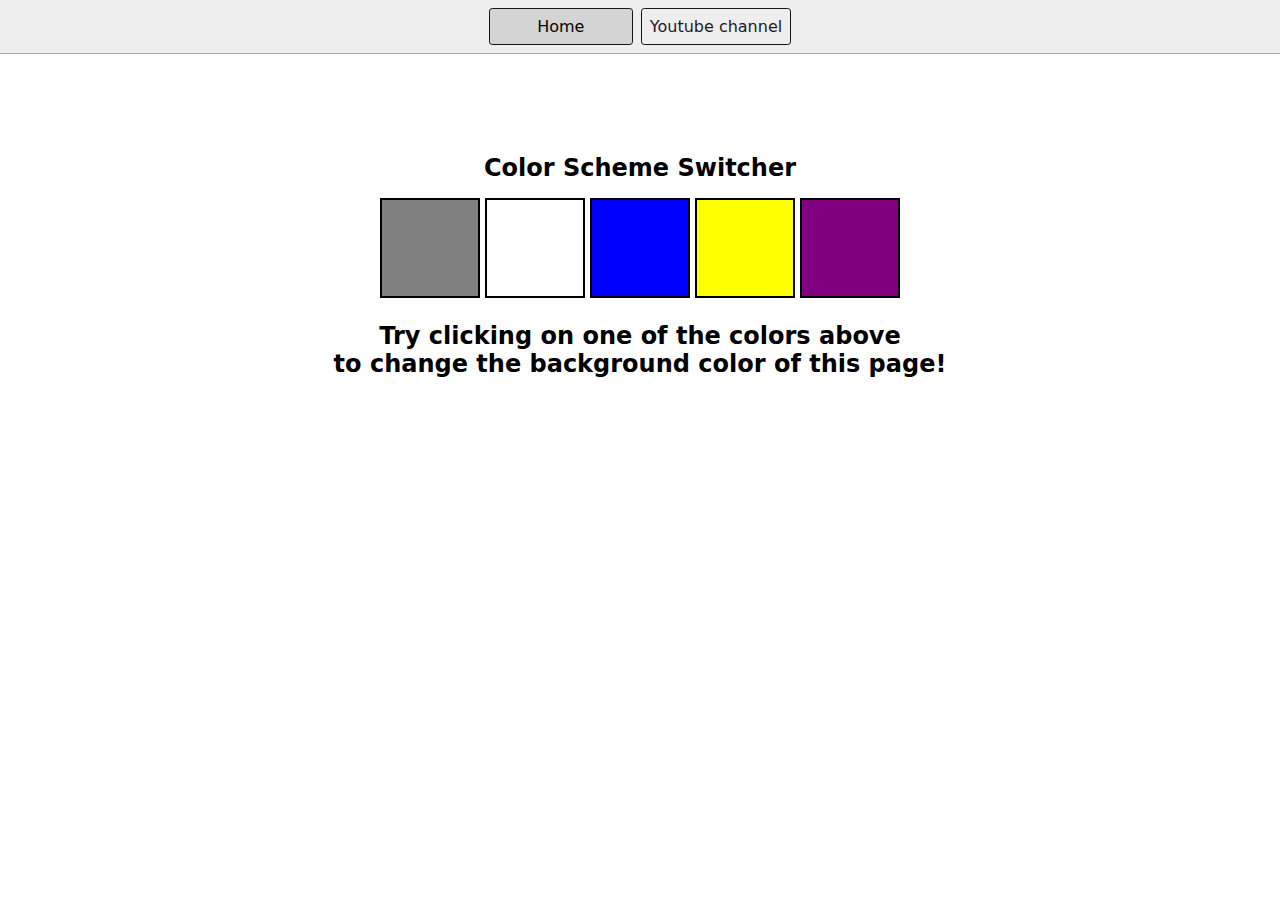
<file: 07_projects/1-colorChanger/index.html>
<!DOCTYPE html>
<html lang="en">
  <head>
    <meta charset="UTF-8" />
    <meta name="viewport" content="width=device-width, initial-scale=1.0" />
    <meta http-equiv="X-UA-Compatible" content="ie=edge" />
    <link rel="stylesheet" href="style.css" />
    <link rel="stylesheet" href="../styles.css" />
    <title>JavaScript Background Color Switcher</title>
  </head>
  <body>
    <nav>
      <a href="../index.html" aria-current="page">Home</a>
      <a target="_blank" href="https://www.youtube.com/@chaiaurcode"
        >Youtube channel</a
      >
    </nav>
    <div class="canvas">
      <!-- <a
        style="
          background-color: #fff;
          padding: 10px 30px;
          border-radius: 8px;
          color: #212121;
          text-decoration: none;
          border: 2px solid #212121;
        "
        href="../index.html"
        >Back to Home Page</a
      > -->
      <h1>Color Scheme Switcher</h1>
      <span class="button" id="grey"></span>
      <span class="button" id="white"></span>
      <span class="button" id="blue"></span>
      <span class="button" id="yellow"></span>
      <span class="button" id="purple"></span>
      <h2>
        Try clicking on one of the colors above
        <span>to change the background color of this page!</span>
      </h2>
    </div>
    <script src="chaiaurcode.js"></script>
  </body>
</html>
</file>
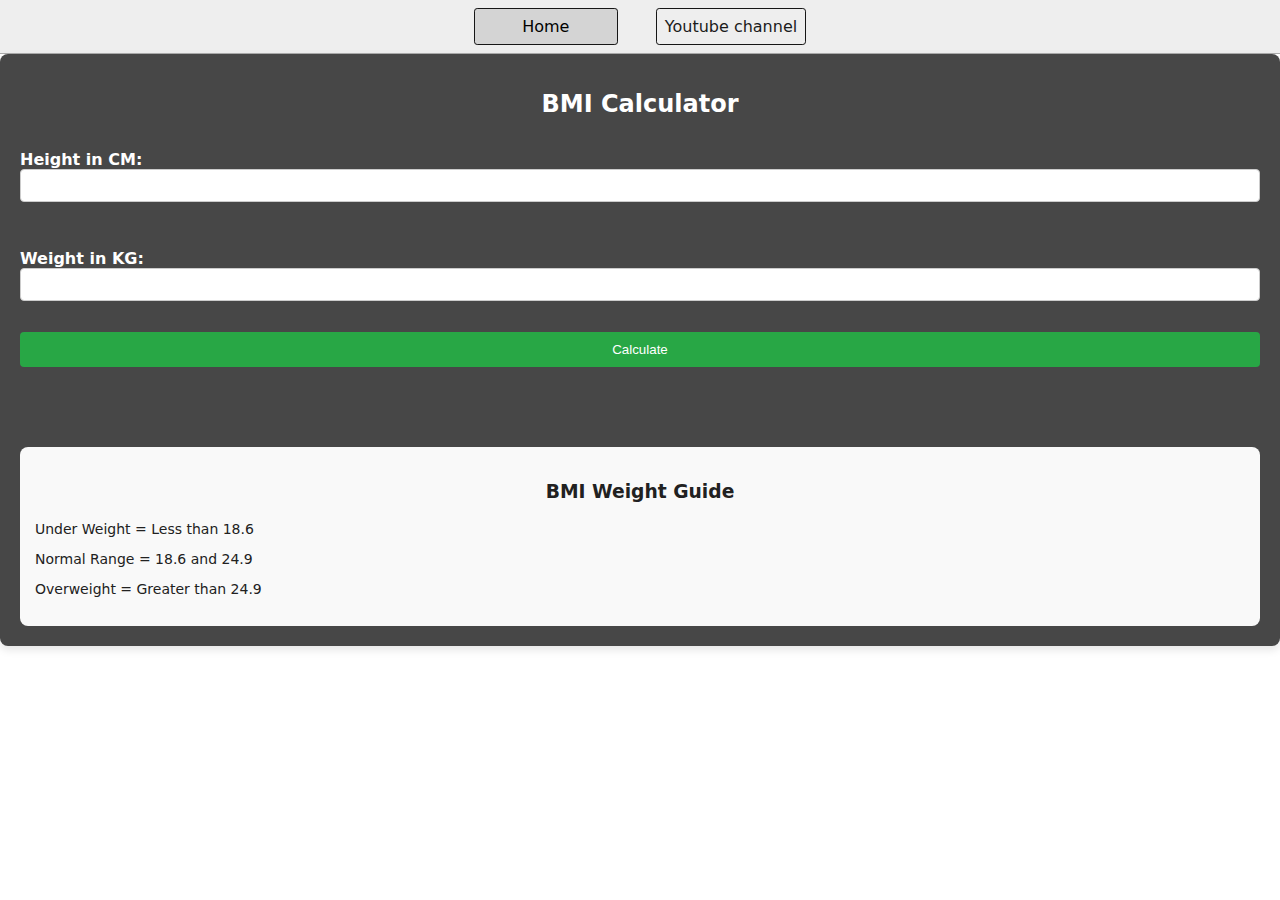
<file: 07_projects/2-BMICalculator/index.html>
<!DOCTYPE html>
<html lang="en">
  <head>
    <meta charset="UTF-8" />
    <meta name="viewport" content="width=device-width, initial-scale=1.0" />
    <meta http-equiv="X-UA-Compatible" content="ie=edge" />
    <link rel="stylesheet" href="style.css" />
    <link rel="stylesheet" href="../styles.css" />
    <title>BMI Calculator</title>
  </head>
  <body>
    <nav>
      <a href="../index.html" aria-current="page">Home</a>
      <a target="_blank" href="https://www.youtube.com/@chaiaurcode"
        >Youtube channel</a
      >
    </nav>
    <div class="container">
      <h1>BMI Calculator</h1>
      <form>
        <p><label>Height in CM: </label><input type="text" id="height" /></p>
        <p><label>Weight in KG: </label><input type="text" id="weight" /></p>
        <button>Calculate</button>
        <div id="results"></div>
        <div id="weight-guide">
          <h3>BMI Weight Guide</h3>
          <p>Under Weight = Less than 18.6</p>
          <p>Normal Range = 18.6 and 24.9</p>
          <p>Overweight = Greater than 24.9</p>
        </div>
      </form>
    </div>
  </body>
  <script src="chaiaurcode.js"></script>
</html>
</file>
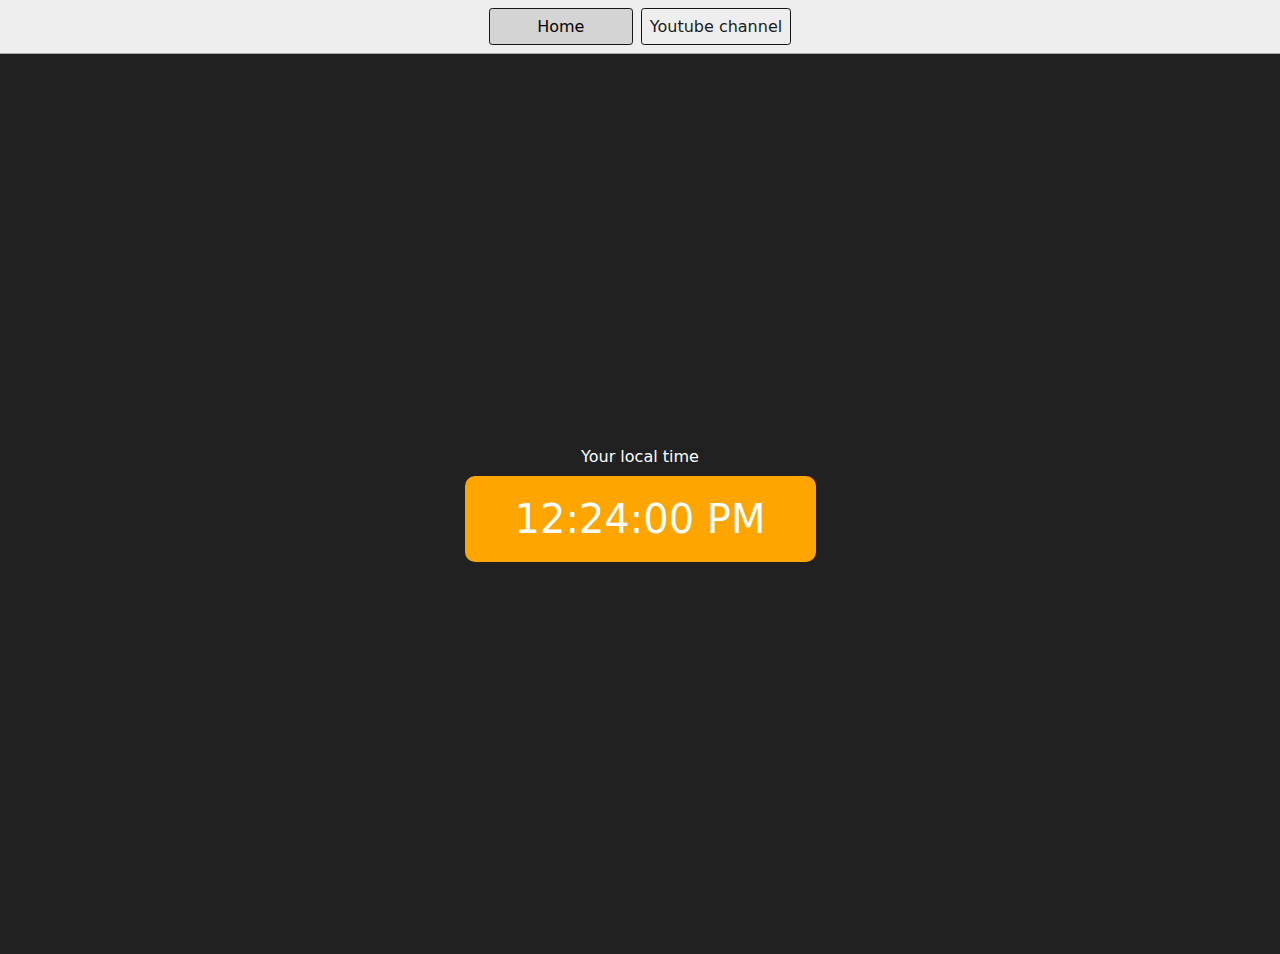
<file: 07_projects/3-DigitalClock/index.html>
<!DOCTYPE html>
<html lang="en">
  <head>
    <meta charset="UTF-8" />
    <meta name="viewport" content="width=device-width, initial-scale=1.0" />
    <meta http-equiv="X-UA-Compatible" content="ie=edge" />
    <link rel="stylesheet" type="text/css" href="../styles.css" />
    <title>Your Local Time</title>
    <style>
      body {
        background-color: #212121;
        color: #fff;
      }
      .center {
        display: flex;
        height: 100vh;
        justify-content: center;
        align-items: center;
        flex-direction: column;
      }
      #clock {
        font-size: 40px;
        background-color: orange;
        padding: 20px 50px;
        margin-top: 10px;
        border-radius: 10px;
      }
    </style>
  </head>
  <body>
    <nav>
      <a href="../index.html" aria-current="page">Home</a>
      <a target="_blank" href="https://www.youtube.com/@chaiaurcode"
        >Youtube channel</a
      >
    </nav>
    <div class="center">
      <div id="banner"><span>Your local time</span></div>
      <div id="clock"></div>
    </div>
    <script src="chaiaurcode.js"></script>
  </body>
</html>
</file>
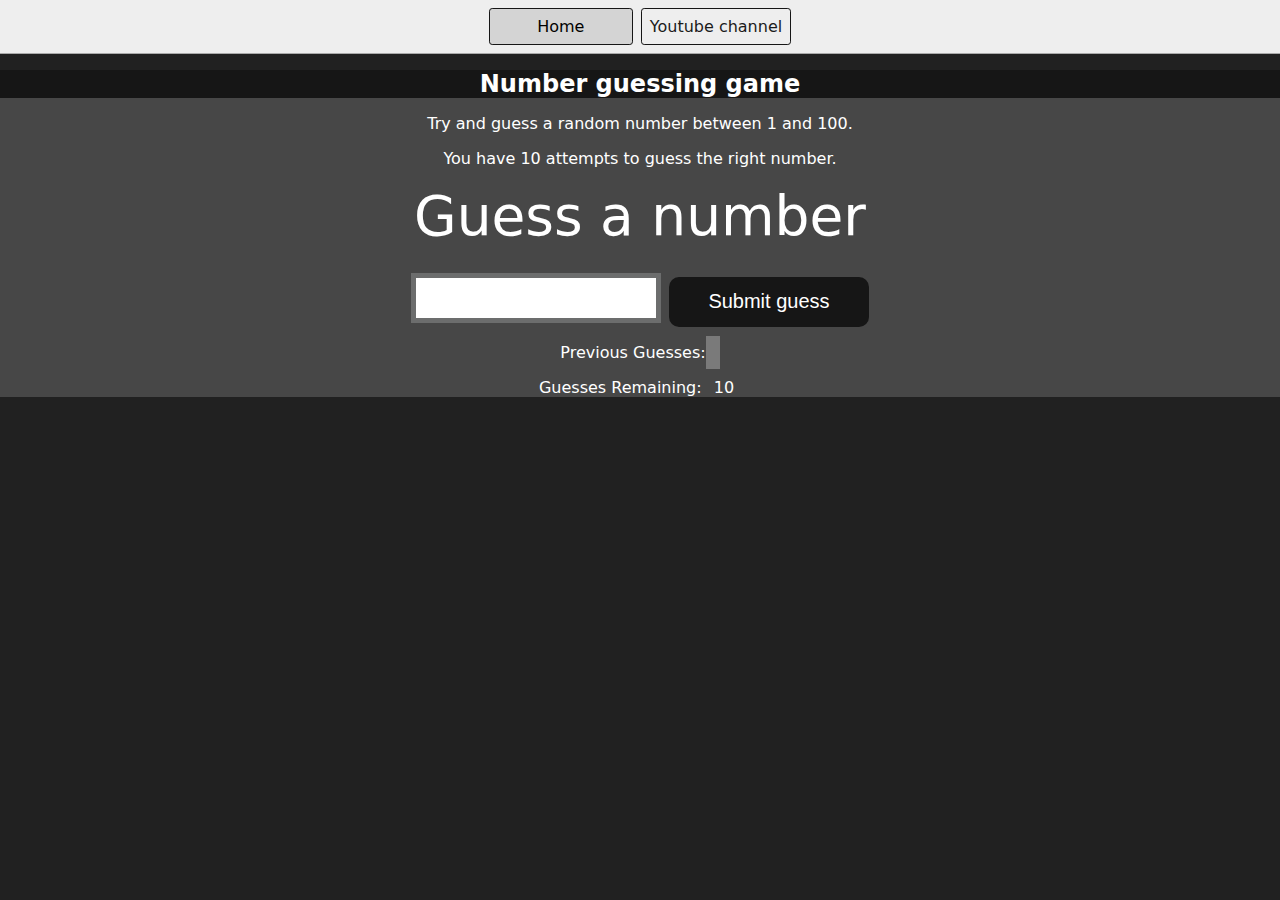
<file: 07_projects/4-GuessTheNumber/index.html>
<!DOCTYPE html>
<html lang="en">
<head>
    <meta charset="UTF-8">
    <meta name="viewport" content="width=device-width, initial-scale=1.0">
    <meta http-equiv="X-UA-Compatible" content="ie=edge">
    <title>Number Guessing Game</title>
    <link rel="stylesheet" href="style.css">
    <link rel="stylesheet" href="../styles.css">
</head>
<body style="background-color:#212121; color:#fff;">
  <nav>
    <a href="../index.html" aria-current="page">Home</a>
    <a target="_blank" href="https://www.youtube.com/@chaiaurcode"
      >Youtube channel</a
    >
  </nav>
    
    <div id="wrapper">
      <h1>Number guessing game</h1>
    <p>Try and guess a random number between 1 and 100.</p>
    <p>You have 10 attempts to guess the right number.</p>
    
        <form class="form">
            <label for="guessField" id="guess">Guess a number</label><br>
            <input type="text" id="guessField" class="guessField">
            <input type="submit" id="subt" value="Submit guess" class="guessSubmit">
        </form>

        <div class="resultParas">
            <p >Previous Guesses: <span class="guesses"></span></p>
            <p >Guesses Remaining: <span class="lastResult">10</span></p>
            <p class="lowOrHi"></p>
        </div>
    </div>
    <script src="chaiaurcode.js"></script>
</body>
</html>
</file>
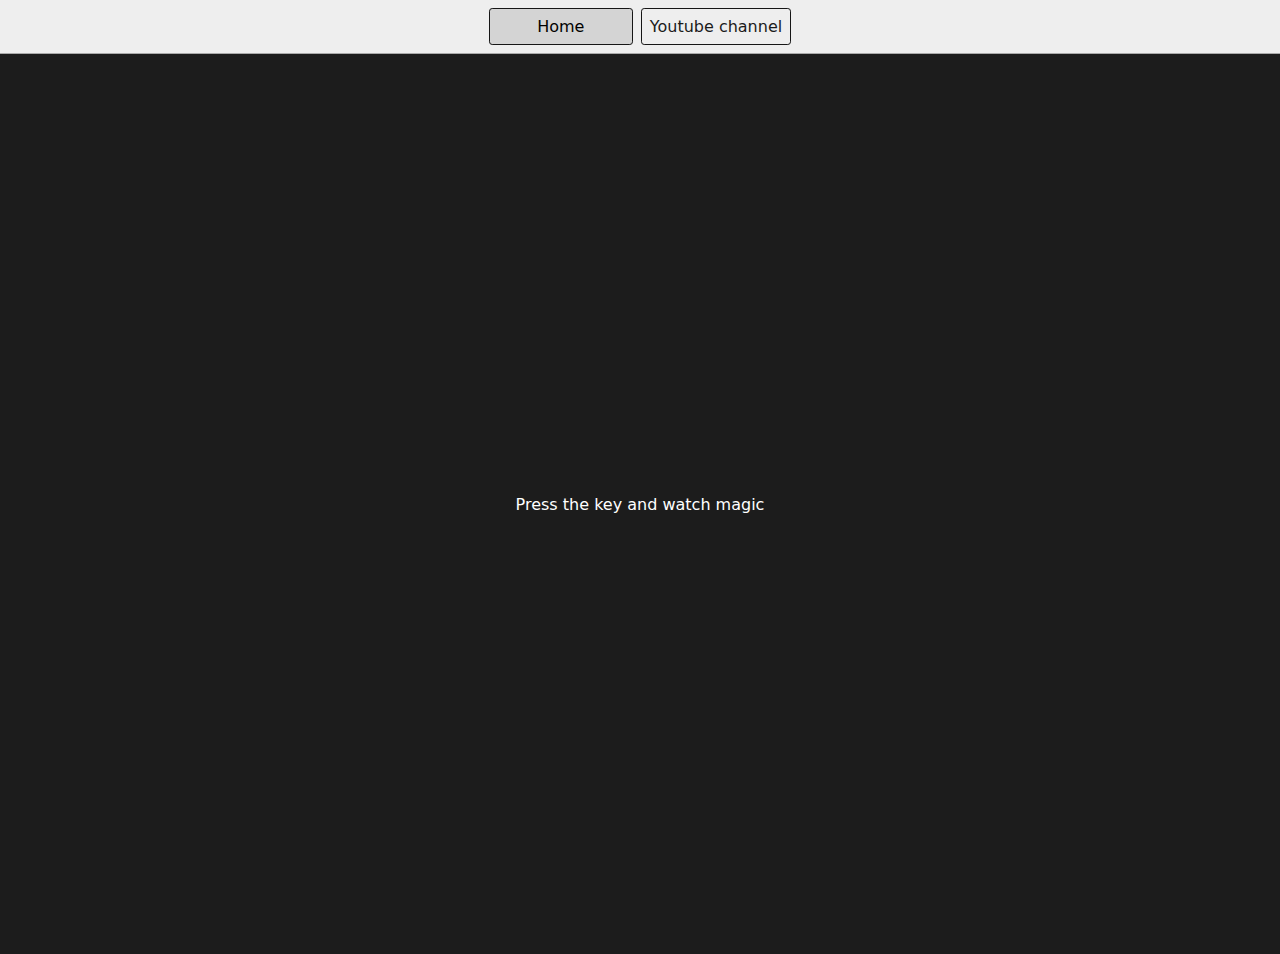
<file: 07_projects/5-keyboard/index.html>
<!DOCTYPE html>
<html lang="en">
  <head>
    <meta charset="UTF-8" />
    <meta name="viewport" content="width=device-width, initial-scale=1.0" />
    <!-- <link rel="stylesheet" href="style.css" /> -->
    <title>Event KeyCodes</title>
    <link rel="stylesheet" type="text/css" href="../styles.css" />
    <style>
      table,
      th,
      td {
        border: 1px solid #e7e7e7;
      }
      .project {
        background-color: #1c1c1c;
        color: #ffffff;
        display: flex;
        align-items: center;
        justify-content: center;
        text-align: center;
        height: 100vh;
      }

      .color {
        color: aliceblue;
        display: flex;
        flex-direction: row;
      }
    </style>
  </head>
  <body>
    <nav>
      <a href="../index.html" aria-current="page">Home</a>
      <a target="_blank" href="https://www.youtube.com/@chaiaurcode"
        >Youtube channel</a
      >
    </nav>
    <div class="project">
      <div id="insert">
        <div class="key">Press the key and watch magic</div>
      </div>
    </div>

    <script src="./chaiaurcode.js"></script>
  </body>
</html>
</file>
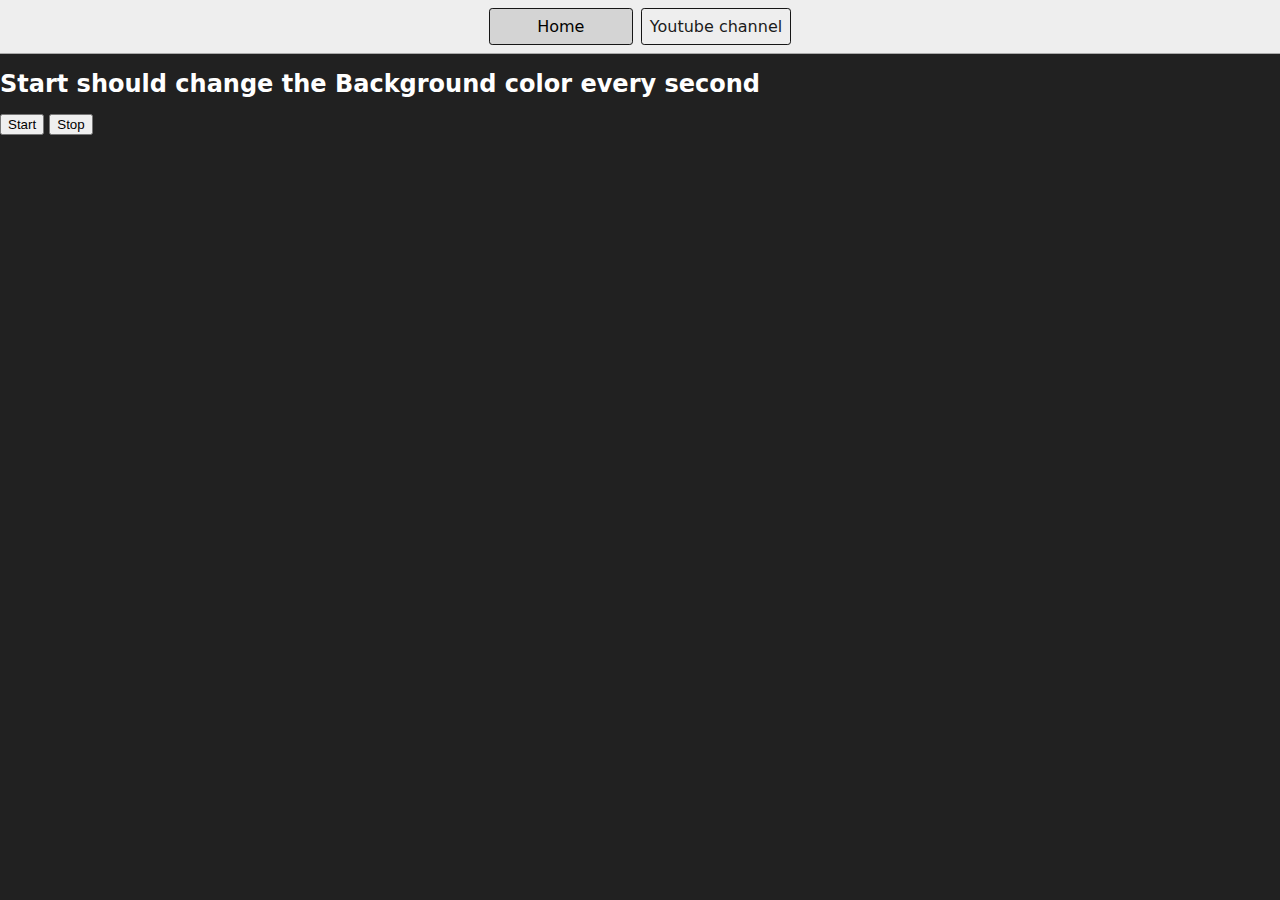
<file: 07_projects/6-unlimitedColors/index.html>
<!DOCTYPE html>
<html lang="en">
  <head>
    <meta charset="UTF-8" />
    <meta name="viewport" content="width=device-width, initial-scale=1.0" />
    <meta http-equiv="X-UA-Compatible" content="ie=edge" />
    <title>Number Guessing Game</title>
    <!-- <link rel="stylesheet" href="style.css" /> -->
    <link rel="stylesheet" href="../styles.css" />
  </head>
  <body style="background-color: #212121; color: #fff">
    <nav>
        <a href="../index.html" aria-current="page">Home</a>
        <a target="_blank" href="https://www.youtube.com/@chaiaurcode"
        >Youtube channel</a
      >
    </nav>

    <h1>Start should change the Background color every second</h1>
    <button id="start">Start</button>
    <button id="stop">Stop</button>
    <script src="chaiaurcode.js"></script>
  </body>
</html>
</file>
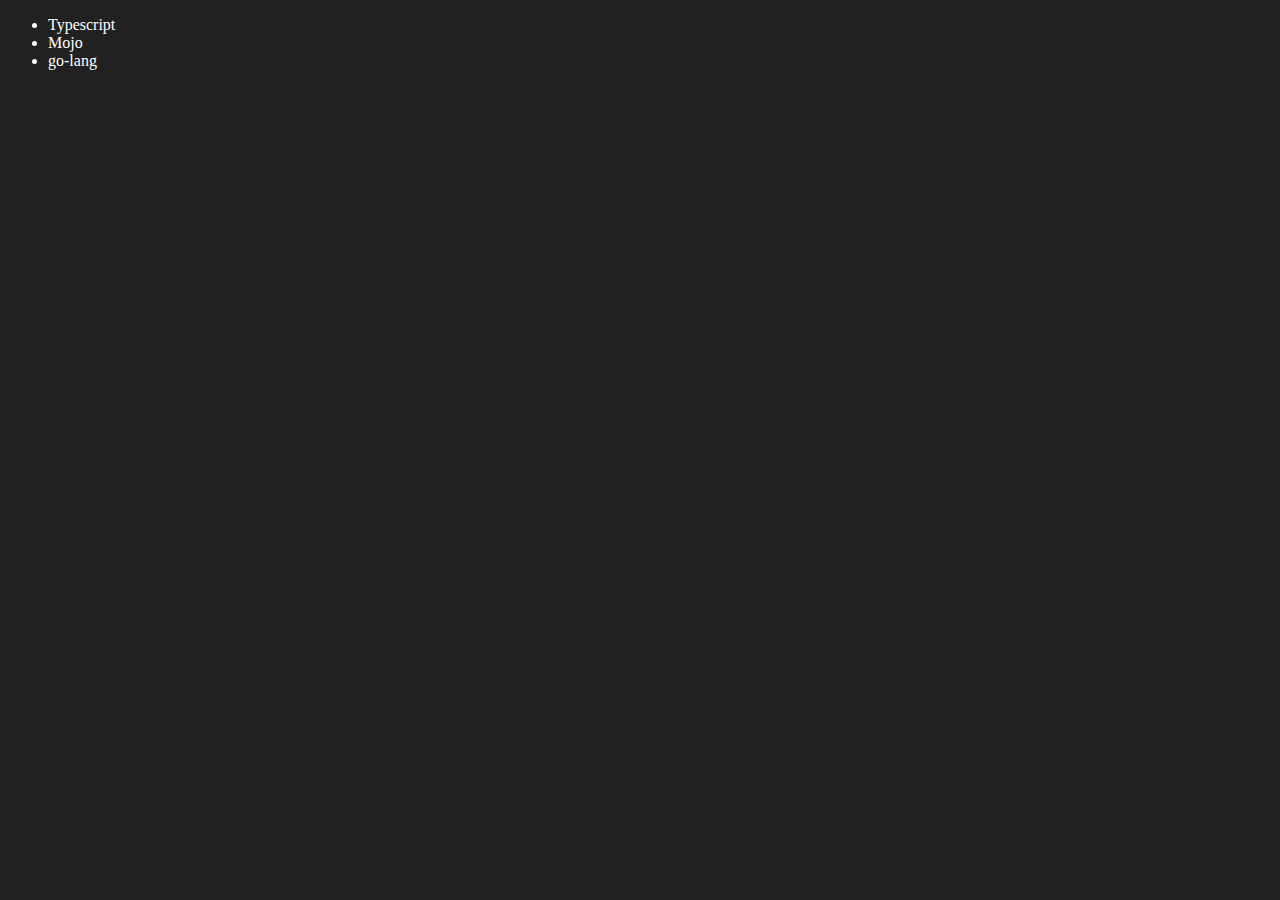
<file: 06_DOM/four.html>
<!DOCTYPE html>
<html lang="en">
<head>
    <meta charset="UTF-8">
    <meta name="viewport" content="width=device-width, initial-scale=1.0">
    <title>chai aur code #4</title>
</head>
<body style="background-color: #212121; color: #ffff;">
    <ul class="language">
        <li>javascript</li>
    </ul>
</body>
<script>
    function addLang(langName){
        const li = document.createElement('li')
        li.innerHTML = `${langName}`
        const ul = document.body.querySelector('.language')
        ul.appendChild(li)
    }
    addLang('java')


    function OptimizedAddLang (langName){
        const li = document.createElement('li')
        li.appendChild(document.createTextNode(langName))
        document.querySelector('.language').appendChild(li)
    }
    OptimizedAddLang('go-lang')
    OptimizedAddLang('python')

    // EDIT
    const secondLang = document.querySelector('li:nth-child(2)')
    // #1
    // secondLang.innerHTML = 'Mojo'
    // #2
    const newli = document.createElement('li')
    newli.textContent = 'Mojo'
    secondLang.replaceWith(newli)


    // edit
    const firstLang = document.querySelector('li:first-child')
    firstLang.outerHTML = '<li>Typescript</li>'

    // remove
    const lastLang = document.querySelector('li:last-child')
    lastLang.remove()
    


</script>
</html>
</file>
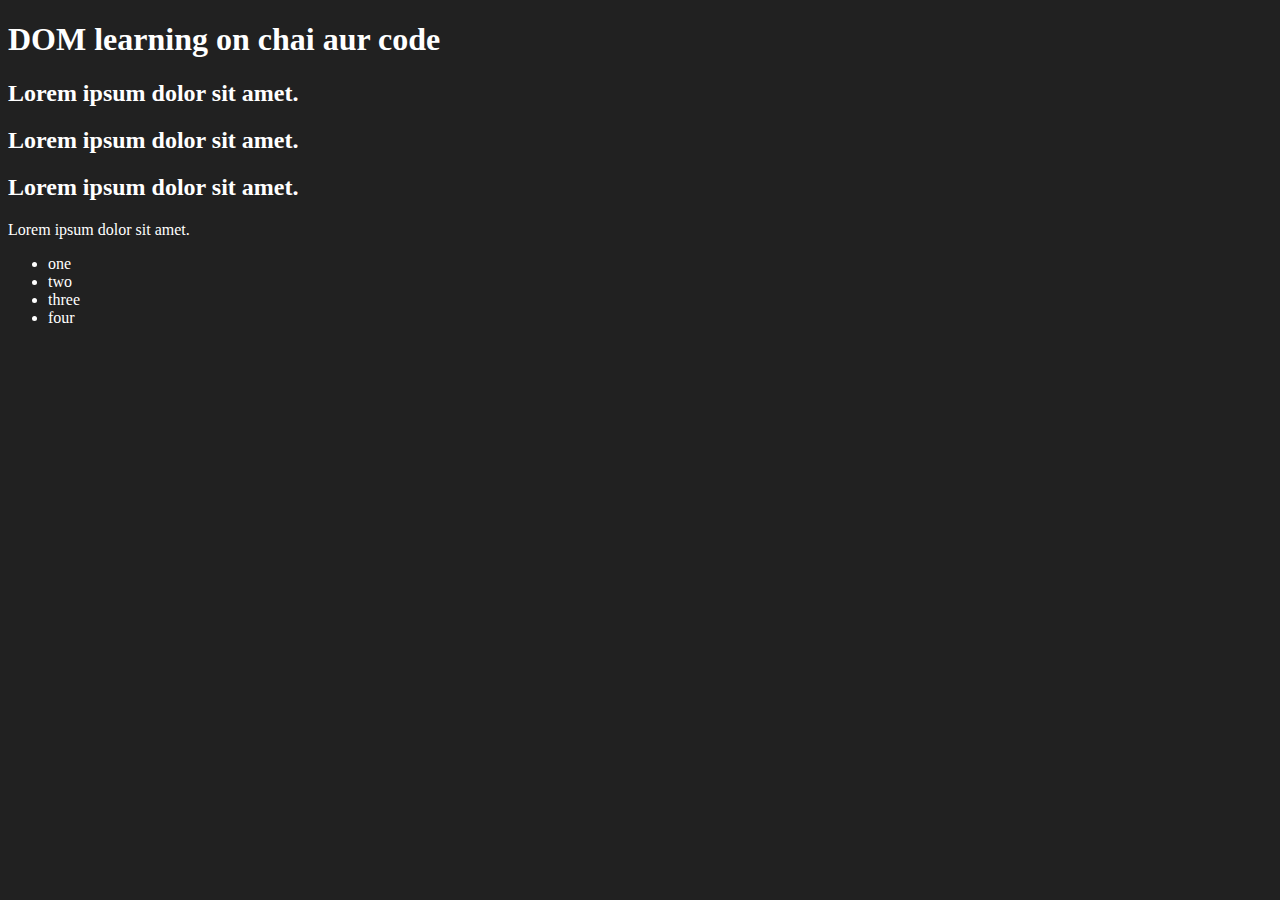
<file: 06_DOM/one.html>
<!DOCTYPE html>
<html lang="en">
<head>
    <meta charset="UTF-8">
    <title>DOM learning</title>
    <style>
        .bg-black{
            background-color: #212121;
            color: #fff;
        }
    </style>
</head>
<body id='body' class="bg-black">
    <div >
        <h1 id='title' class="heading">DOM learning on chai aur <span style="display: none;">lol</span> code</h1>
        <h2>Lorem ipsum dolor sit amet.</h2>
        <h2>Lorem ipsum dolor sit amet.</h2>
        <h2>Lorem ipsum dolor sit amet.</h2>
        <p>Lorem ipsum dolor sit amet.</p>
        <ul>
            <li class ="list-item">one</li>
            <li class ="list-item">two</li>
            <li class ="list-item">three</li>
            <li class ="list-item">four</li>
        </ul>
    </div>
</body>
</html>
</file>
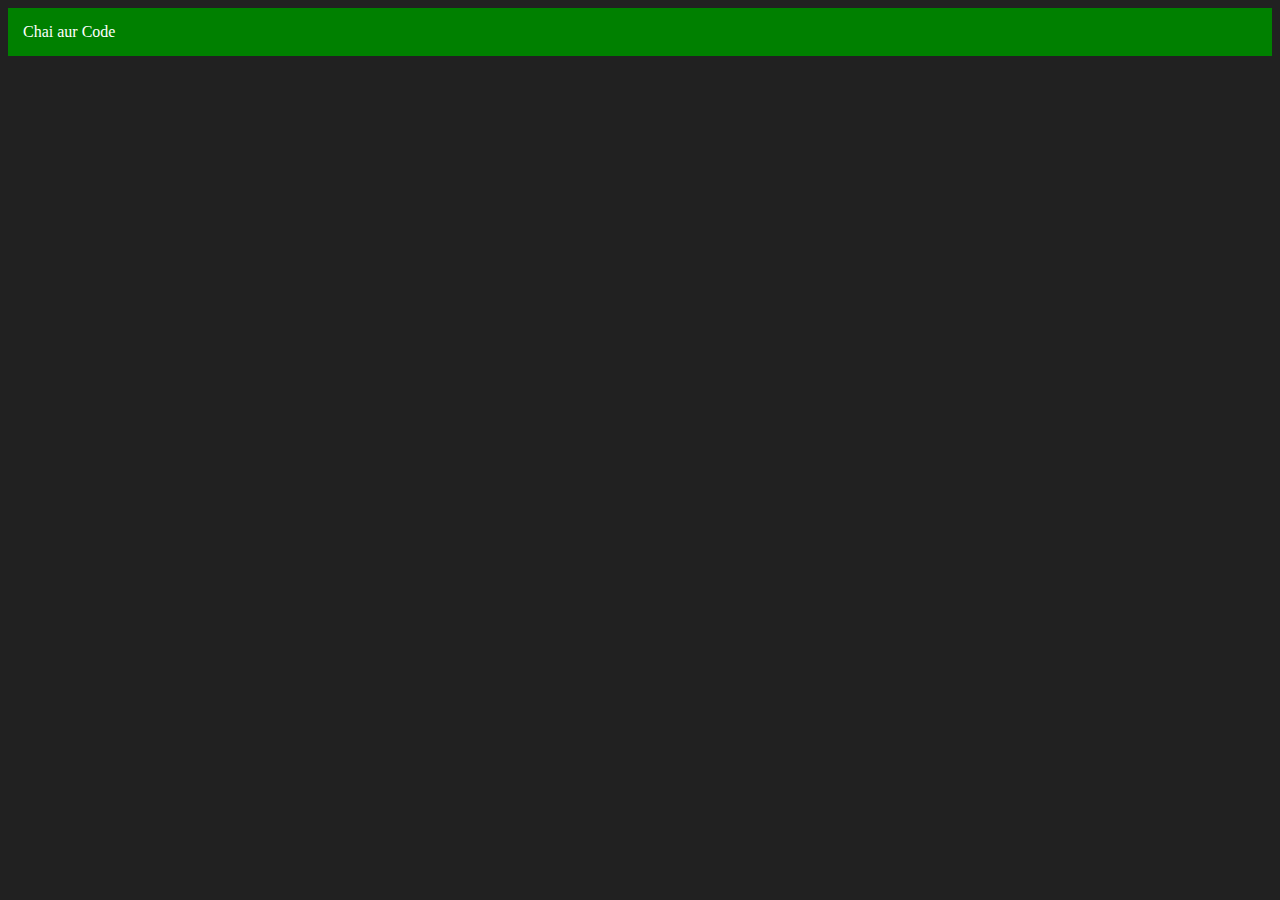
<file: 06_DOM/three.html>
<!DOCTYPE html>
<html lang="en">
<head>
    <meta charset="UTF-8">
    <meta name="viewport" content="width=device-width, initial-scale=1.0">
    <title>chai aur code</title>
</head>
<body style="background-color: #212121;color: #ffff;">

</body>
<script>
    const div = document.createElement('div')
    console.log(div);
    div.className='main'
    div.id = Math.round(Math.random()*10+1)
    div.setAttribute('style', 'background-color: green')
    div.style.padding='15px'
    // Ways to add text content in a attribute
    // #1
    // div.innerHTML='chai aur code'
    // #2
    const addtext = document.createTextNode('Chai aur Code')
    div.appendChild(addtext)

    // Way to make it display in the body 
    document.body.appendChild(div)

</script>
</html>
</file>
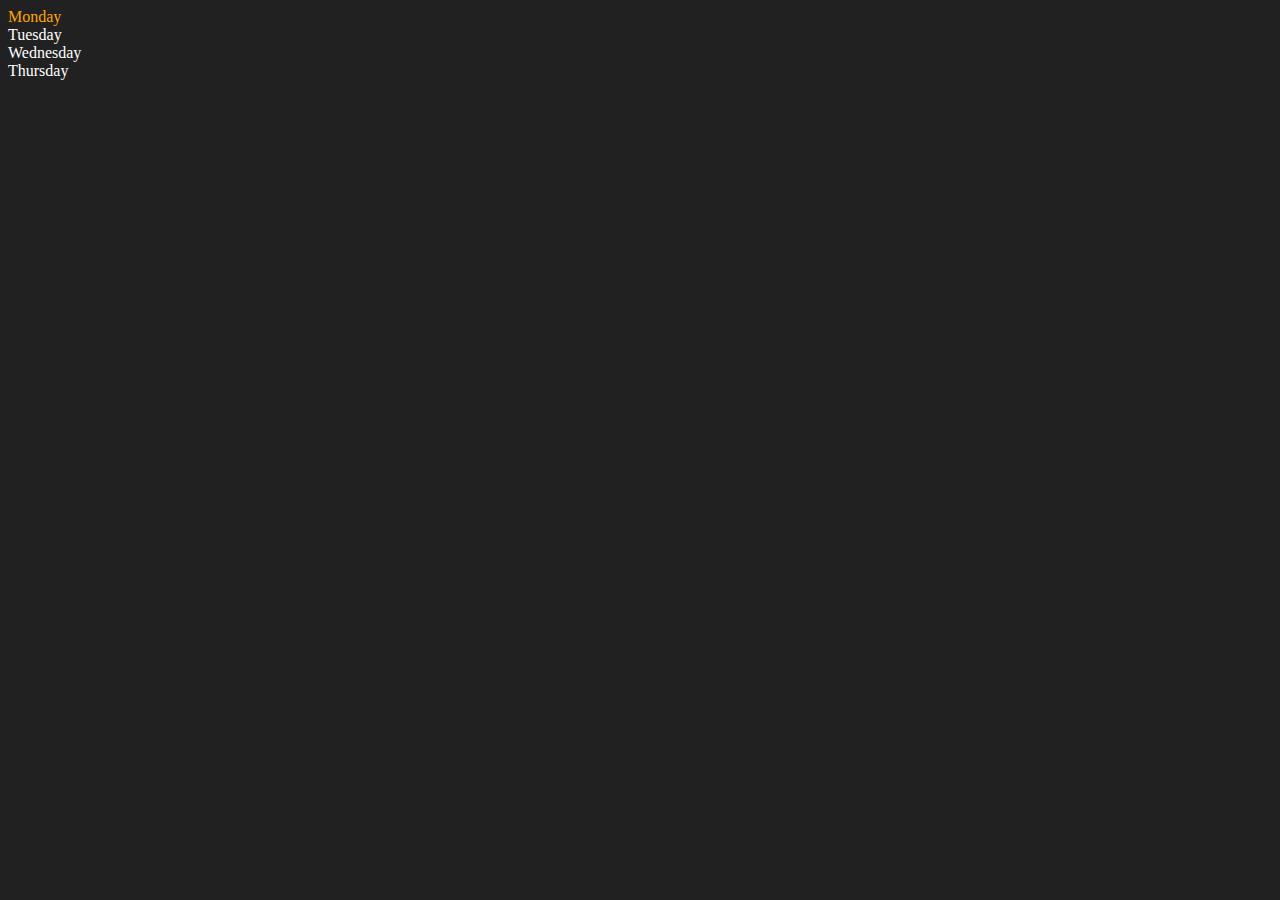
<file: 06_DOM/two.html>
<!DOCTYPE html>
<html lang="en">
<head>
    <meta charset="UTF-8">
    <meta name="viewport" content="width=device-width, initial-scale=1.0">
    <title>DOM | chai aur code</title>
</head>
<body style="background-color: #212121; color: #ffff;">
    <div class="parent">
        <div class="day">Monday</div>
        <div class="day">Tuesday</div>
        <div class="day">Wednesday</div>
        <div class="day">Thursday</div>
    </div>
</body>
<script>
    const parent = document.querySelector('.parent')
    console.log(parent);
    console.log(parent.children);
    console.log(parent.children[1].innerHTML);

    for (let i = 0; i < parent.children.length; i++) {
        const element = parent.children[i];
        console.log(element.innerHTML);
    }
    parent.children[0].style.color = 'orange'
    console.log(parent.firstElementChild);
    console.log(parent.lastElementChild);
    
    const dayone = document.querySelector('.day')
    console.log(dayone);
    console.log(dayone.parentElement);
    console.log(dayone.nextElementSibling);
    
    console.log("NODES :", parent.childNodes);
    
</script>
</html>
</file>
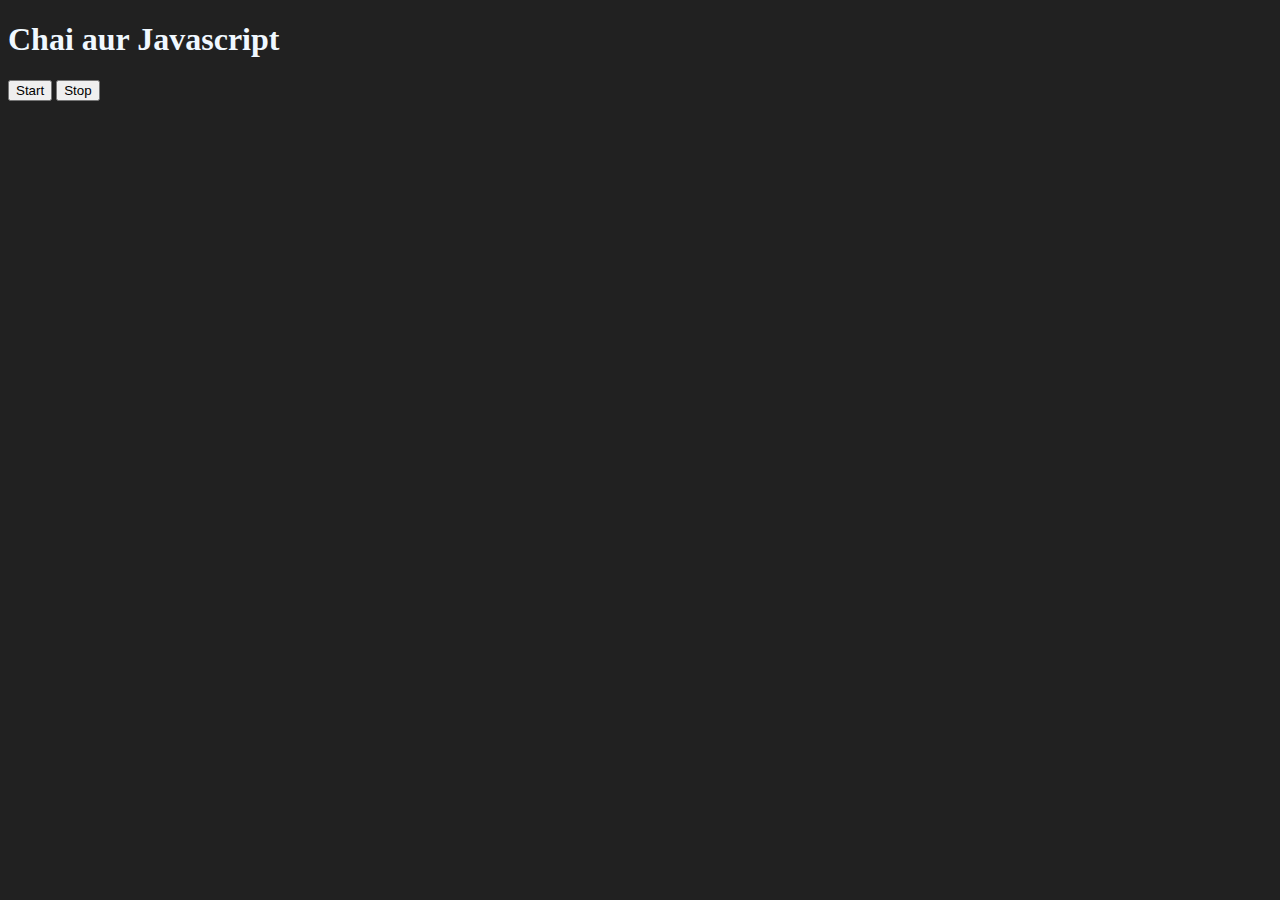
<file: 08_events/three.html>
<!DOCTYPE html>
<html lang="en">
<head>
    <meta charset="UTF-8">
    <meta name="viewport" content="width=device-width, initial-scale=1.0">
    <title>Document</title>
</head>
<body style="background-color: #212121; color: aliceblue;">
    <h1>Chai aur Javascript</h1>
    <h2 id="date"></h2>
    <button id="start">Start</button>
    <button id="stop">Stop</button>
</body>
<script>
    const seyDate = function(string){
        const now = new Date();
        const currentTime = now.toLocaleTimeString();
        document.querySelector('#date').innerHTML = currentTime;

    }
    let  intervalID
    document.querySelector('#start').addEventListener('click', ()=>{ intervalID =  setInterval(seyDate, 1000 , 'Swagat')})
    document.querySelector('#stop').addEventListener('click', ()=>{clearInterval(intervalID)})

</script>
</html>
</file>
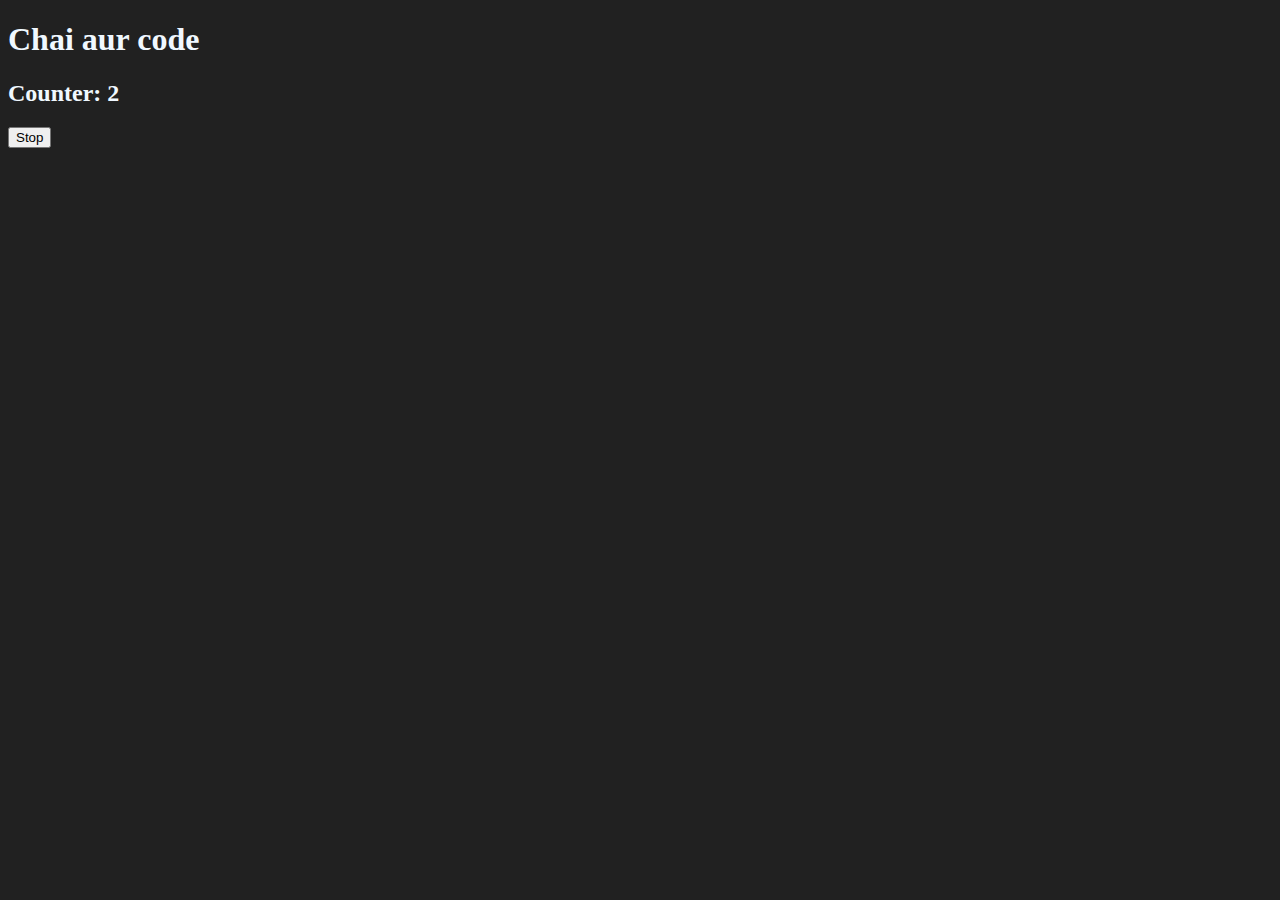
<file: 08_events/two.html>
<!DOCTYPE html>
<html lang="en">
<head>
    <meta charset="UTF-8">
    <meta name="viewport" content="width=device-width, initial-scale=1.0">
    <title>Document</title>
</head>
<body style="background-color: #212121; color: aliceblue;">
    <h1>Chai aur code</h1>
    <h2>Counter: <span id="counter"></span></h2>
    <button id="stop">Stop</button>
</body>
<script>
    const saySwagat = function(){
        console.log('Swagat');
    }
    const changeText = function(){
        document.querySelector('h1').innerHTML = 'Best Js series'
        console.log('Time ran out');
    }
    //to Change text after 2 seconds
    const changeMe = setTimeout(changeText, 2000)

    //to Stop the text change if the "Stop" button is clicked
    const stop = document.querySelector('#stop')
    stop.addEventListener('click', ()=>{clearTimeout(changeMe)})


    // Counter code
    let counterValue = 2;
    const counterElement = document.getElementById('counter');
    counterElement.innerHTML = counterValue;
    stop.addEventListener('click', ()=>{clearInterval(counterInterval);})
    const counterInterval = setInterval(() => {
        if (counterValue > 0) {
            counterValue--;
            counterElement.innerHTML = counterValue;
        } else {
            clearInterval(counterInterval); // Stop the counter at 0
        }
    }, 1000);


</script>
</html>
</file>
<file: 07_projects/1-colorChanger/style.css>
html {
    margin: 0;
  }
  
  span {
    display: block;
  }
  .canvas {
    margin: 100px auto 100px;
    width: 80%;
    text-align: center;
  }
  
  .button {
    width: 100px;
    height: 100px;
    border: solid black 2px;
    display: inline-block;
  }
  
  #grey {
    background: grey;
  }
  
  #white {
    background: white;
  }
  #blue {
    background: blue;
  }
  #yellow {
    background: yellow;
  }
  
  #purple {
    background: purple;
  }
</file>
<file: 07_projects/styles.css>
* {
    box-sizing: border-box;
  }
  
  body {
    margin: 0;
    font-family: system-ui, sans-serif;
    color: black;
    background-color: white;
  }
  
  nav {
    display: flex;
    flex-wrap: wrap;
    align-items: center;
    justify-content: center;
    padding: 0.5rem;
    gap: 0.5rem;
    border-bottom: solid 1px #aaa;
    background-color: #eee;
  }
  
  nav a {
    display: inline-block;
    min-width: 9rem;
    padding: 0.5rem;
    border-radius: 0.2rem;
    border: solid 1px rgb(22, 22, 22);
    text-align: center;
    text-decoration: none;
    color: #1b1b1b;
  }
  
  nav a[aria-current='page'] {
    color: #000;
    background-color: #d4d4d4;
  }
  
  main {
    padding: 1rem;
  }
  
  h1 {
    font-weight: bold;
    font-size: 1.5rem;
  }
  
  .projects {
    display: flex;
    flex-direction: column;
  }
  
  .project-link {
    background-color: #fff;
    padding: 10px 30px;
    border-radius: 8px;
    color: #212121;
    text-decoration: none;
    border: 2px solid #212121;
    margin-top: 5px;
  }
</file>
<file: 07_projects/2-BMICalculator/style.css>
/* General styles */
body {
    font-family: Arial, sans-serif;
    margin: 0;
    padding: 0;
    background-color: #f4f4f4;
    color: #333;
  }
  
  h1 {
    text-align: center;
    color: #ffff;
  }
  
  /* Navigation bar */
  nav {
    background-color: #333;
    padding: 1em;
    text-align: center;
  }
  
  nav a {
    color: white;
    text-decoration: none;
    margin: 0 15px;
  }
  
  nav a:hover {
    color: #ddd;
  }
  
  /* Container for the form */
  .container {
    border: 50px;
    padding: 20px;
    background-color: #474747;
    color:#ffff;
    border-radius: 8px;
    box-shadow: 0 4px 8px rgba(0, 0, 0, 0.1);
  }
  
  /* Form styling */
  form {
    display: flex;
    flex-direction: column;
    gap: 15px;
  }
  
  label {
    font-weight: bold;
  }
  
  input[type="text"] {
    width: 100%;
    padding: 8px;
    border: 1px solid #ccc;
    border-radius: 4px;
  }
  
  button {
    padding: 10px;
    background-color: #28a745;
    color: white;
    border: none;
    border-radius: 4px;
    cursor: pointer;
  }
  
  button:hover {
    background-color: #218838;
  }
  
  /* Results styling */
  #results {
    margin-top: 20px;
    font-weight: bold;
    text-align: center;
    color: #007bff;
  }
  
  /* Weight guide styling */
  #weight-guide {
    margin-top: 30px;
    background-color: #f9f9f9;
    color: #212121;
    padding: 15px;
    border-radius: 8px;
  }
  
  #weight-guide h3 {
    text-align: center;
  }
  
  #weight-guide p {
    font-size: 14px;
  }
</file>
<file: 07_projects/4-GuessTheNumber/style.css>
html {
    font-family: sans-serif;
  }
  
  body {
    margin: 0 auto;
    background-color: #212121;
  }
  
  .lastResult {
    color: white;
    padding: 7px;
  }
  
  .guesses {
    color: white;
    padding: 7px;
  }
  .lowOrHi {
    color: violet;
    font-size: 20px;
    margin: 0px;
  }
  button {
    background-color: #141414;
    color: #fff;
    width: 250px;
    height: 50px;
    border-radius: 25px;
    font-size: 30px;
    border-style: none;
    margin-top: 30px;
    /* margin-left: 50px; */
  }
  
  #subt {
    background-color: #161616;
    color: #ffffff;
    width: 200px;
    height: 50px;
    border-radius: 10px;
    font-size: 20px;
    border-style: none;
    /* margin-top: 50px; */
    /* margin-left: 75px; */
  }
  
  #guessField {
    color: #000;
    width: 250px;
    height: 50px;
    font-size: 30px;
    border-style: none;
    margin-top: 25px;
  
    /* margin-left: 50px; */
    border: 5px solid #6c6d6d;
    text-align: center;
  }
  
  #guess {
    font-size: 55px;
    /* margin-left: 90px; */
    margin-top: 120px;
    color: #fff;
  }
  
  .guesses {
    background-color: #7a7a7a;
  }
  
  #wrapper {
    box-sizing: border-box;
    text-align: center;
    background-color: #474747;
    color: #fff;
    font-size: 25px;
  }
  
  h1 {
    background-color: #161616;
  
    color: #fff;
    text-align: center;
  }
  
  p {
    font-size: 16px;
    text-align: center;
  }
</file>
